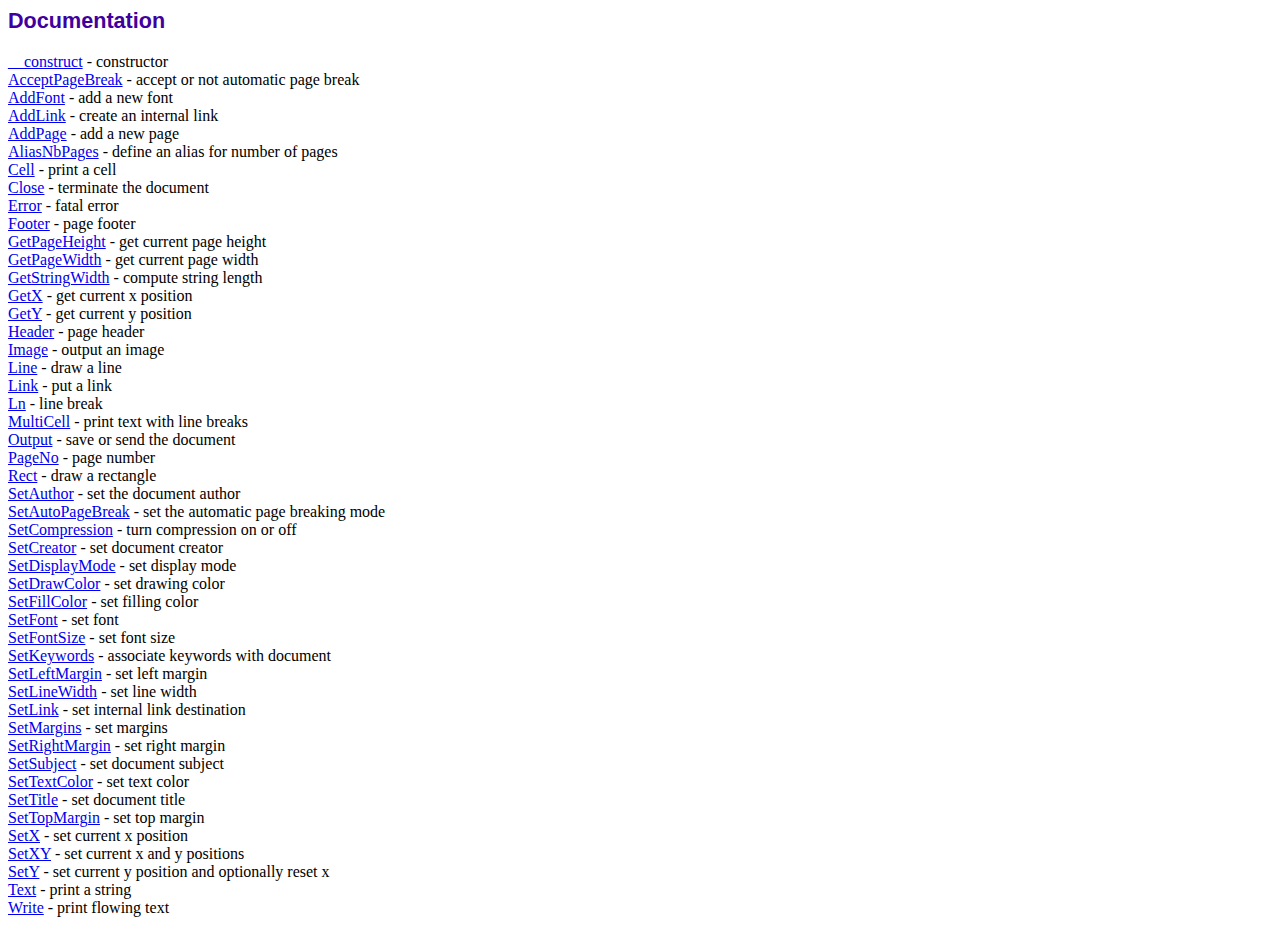
<file: perpustakaan/fpdf/doc/index.htm>
<!DOCTYPE html PUBLIC "-//W3C//DTD HTML 4.01 Transitional//EN">
<html>
<head>
<meta http-equiv="Content-Type" content="text/html; charset=UTF-8">
<title>Documentation</title>
<link type="text/css" rel="stylesheet" href="../fpdf.css">
</head>
<body>
<h1>Documentation</h1>
<a href="__construct.htm">__construct</a> - constructor<br>
<a href="acceptpagebreak.htm">AcceptPageBreak</a> - accept or not automatic page break<br>
<a href="addfont.htm">AddFont</a> - add a new font<br>
<a href="addlink.htm">AddLink</a> - create an internal link<br>
<a href="addpage.htm">AddPage</a> - add a new page<br>
<a href="aliasnbpages.htm">AliasNbPages</a> - define an alias for number of pages<br>
<a href="cell.htm">Cell</a> - print a cell<br>
<a href="close.htm">Close</a> - terminate the document<br>
<a href="error.htm">Error</a> - fatal error<br>
<a href="footer.htm">Footer</a> - page footer<br>
<a href="getpageheight.htm">GetPageHeight</a> - get current page height<br>
<a href="getpagewidth.htm">GetPageWidth</a> - get current page width<br>
<a href="getstringwidth.htm">GetStringWidth</a> - compute string length<br>
<a href="getx.htm">GetX</a> - get current x position<br>
<a href="gety.htm">GetY</a> - get current y position<br>
<a href="header.htm">Header</a> - page header<br>
<a href="image.htm">Image</a> - output an image<br>
<a href="line.htm">Line</a> - draw a line<br>
<a href="link.htm">Link</a> - put a link<br>
<a href="ln.htm">Ln</a> - line break<br>
<a href="multicell.htm">MultiCell</a> - print text with line breaks<br>
<a href="output.htm">Output</a> - save or send the document<br>
<a href="pageno.htm">PageNo</a> - page number<br>
<a href="rect.htm">Rect</a> - draw a rectangle<br>
<a href="setauthor.htm">SetAuthor</a> - set the document author<br>
<a href="setautopagebreak.htm">SetAutoPageBreak</a> - set the automatic page breaking mode<br>
<a href="setcompression.htm">SetCompression</a> - turn compression on or off<br>
<a href="setcreator.htm">SetCreator</a> - set document creator<br>
<a href="setdisplaymode.htm">SetDisplayMode</a> - set display mode<br>
<a href="setdrawcolor.htm">SetDrawColor</a> - set drawing color<br>
<a href="setfillcolor.htm">SetFillColor</a> - set filling color<br>
<a href="setfont.htm">SetFont</a> - set font<br>
<a href="setfontsize.htm">SetFontSize</a> - set font size<br>
<a href="setkeywords.htm">SetKeywords</a> - associate keywords with document<br>
<a href="setleftmargin.htm">SetLeftMargin</a> - set left margin<br>
<a href="setlinewidth.htm">SetLineWidth</a> - set line width<br>
<a href="setlink.htm">SetLink</a> - set internal link destination<br>
<a href="setmargins.htm">SetMargins</a> - set margins<br>
<a href="setrightmargin.htm">SetRightMargin</a> - set right margin<br>
<a href="setsubject.htm">SetSubject</a> - set document subject<br>
<a href="settextcolor.htm">SetTextColor</a> - set text color<br>
<a href="settitle.htm">SetTitle</a> - set document title<br>
<a href="settopmargin.htm">SetTopMargin</a> - set top margin<br>
<a href="setx.htm">SetX</a> - set current x position<br>
<a href="setxy.htm">SetXY</a> - set current x and y positions<br>
<a href="sety.htm">SetY</a> - set current y position and optionally reset x<br>
<a href="text.htm">Text</a> - print a string<br>
<a href="write.htm">Write</a> - print flowing text<br>
</body>
</html>
</file>
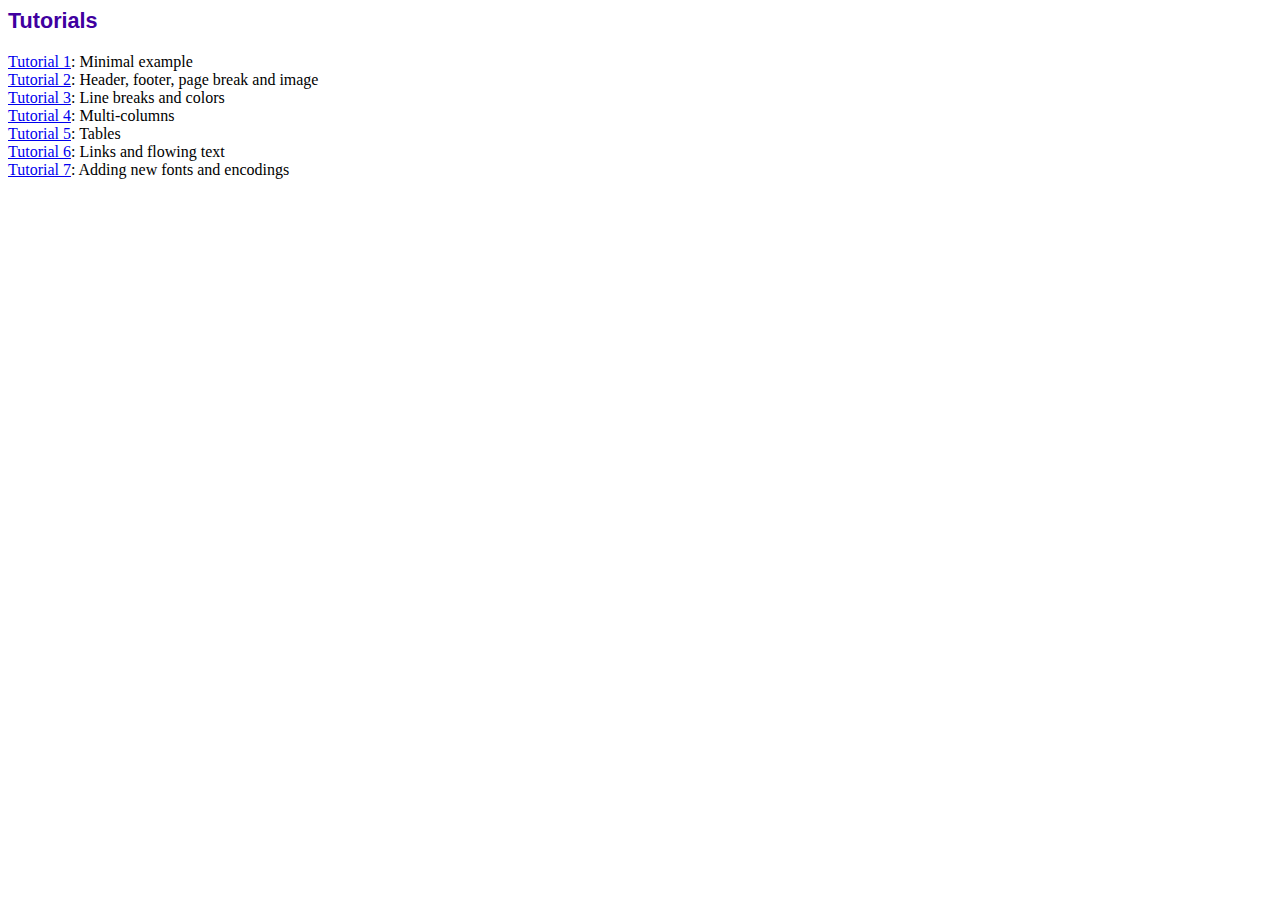
<file: perpustakaan/fpdf/tutorial/index.htm>
<!DOCTYPE html PUBLIC "-//W3C//DTD HTML 4.01 Transitional//EN">
<html>
<head>
<meta http-equiv="Content-Type" content="text/html; charset=UTF-8">
<title>Tutorials</title>
<link type="text/css" rel="stylesheet" href="../fpdf.css">
</head>
<body>
<h1>Tutorials</h1>
<ul style="list-style-type:none; margin-left:0; padding-left:0">
<li><a href="tuto1.htm">Tutorial 1</a>: Minimal example</li>
<li><a href="tuto2.htm">Tutorial 2</a>: Header, footer, page break and image</li>
<li><a href="tuto3.htm">Tutorial 3</a>: Line breaks and colors</li>
<li><a href="tuto4.htm">Tutorial 4</a>: Multi-columns</li>
<li><a href="tuto5.htm">Tutorial 5</a>: Tables</li>
<li><a href="tuto6.htm">Tutorial 6</a>: Links and flowing text</li>
<li><a href="tuto7.htm">Tutorial 7</a>: Adding new fonts and encodings</li>
</ul>
</body>
</html>
</file>
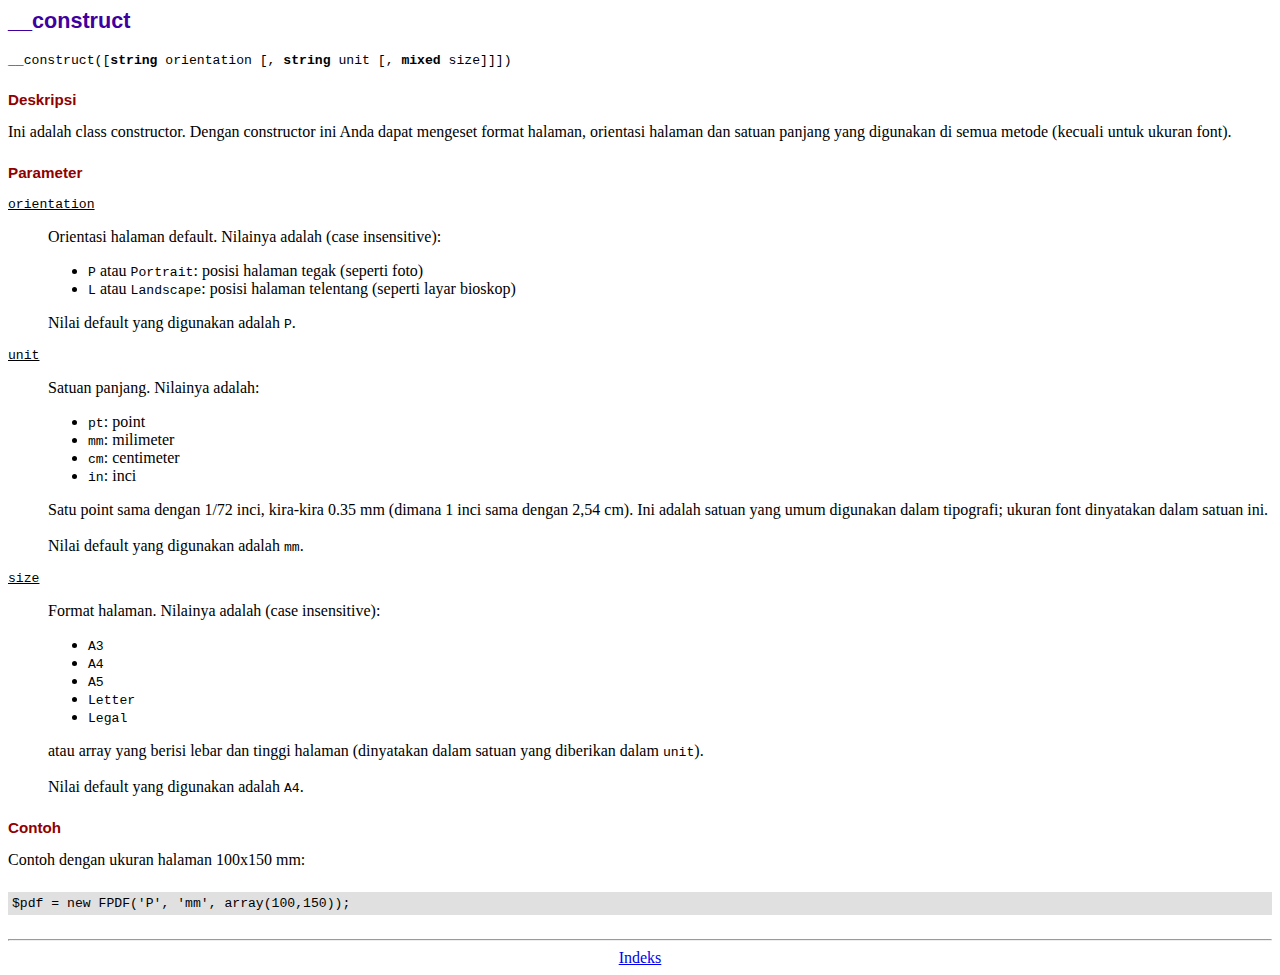
<file: perpustakaan/fpdf/__construct.htm>
<!DOCTYPE html PUBLIC "-//W3C//DTD HTML 4.01 Transitional//EN">
<html>
<head>
<meta http-equiv="Content-Type" content="text/html; charset=UTF-8">
<title>__construct</title>
<link type="text/css" rel="stylesheet" href="fpdf.css">
</head>
<body>
<h1>__construct</h1>
<code>__construct([<b>string</b> orientation [, <b>string</b> unit [, <b>mixed</b> size]]])</code>
<h2>Deskripsi</h2>
Ini adalah class constructor. Dengan constructor ini Anda dapat mengeset format halaman, orientasi halaman dan satuan panjang yang digunakan di semua metode (kecuali untuk ukuran font).
<h2>Parameter</h2>
<dl class="param">
<dt><code>orientation</code></dt>
<dd>
Orientasi halaman default. Nilainya adalah (case insensitive):
<ul>
<li><code>P</code> atau <code>Portrait</code>: posisi halaman tegak (seperti foto)</li>
<li><code>L</code> atau <code>Landscape</code>: posisi halaman telentang (seperti layar bioskop)</li>
</ul>
Nilai default yang digunakan adalah <code>P</code>.
</dd>
<dt><code>unit</code></dt>
<dd>
Satuan panjang. Nilainya adalah:
<ul>
<li><code>pt</code>: point</li>
<li><code>mm</code>: milimeter</li>
<li><code>cm</code>: centimeter</li>
<li><code>in</code>: inci</li>
</ul>
Satu point sama dengan 1/72 inci, kira-kira 0.35 mm (dimana 1 inci sama dengan 2,54 cm). Ini adalah satuan yang umum digunakan dalam tipografi; ukuran font dinyatakan dalam satuan ini.
<br>
<br>
Nilai default yang digunakan adalah <code>mm</code>.
</dd>
<dt><code>size</code></dt>
<dd>
Format halaman. Nilainya adalah (case insensitive):
<ul>
<li><code>A3</code></li>
<li><code>A4</code></li>
<li><code>A5</code></li>
<li><code>Letter</code></li>
<li><code>Legal</code></li>
</ul>
atau array yang berisi lebar dan tinggi halaman (dinyatakan dalam satuan yang diberikan dalam <code>unit</code>).<br>
<br>
Nilai default yang digunakan adalah <code>A4</code>.
</dd>
</dl>
<h2>Contoh</h2>
Contoh dengan ukuran halaman 100x150 mm:
<div class="doc-source">
<pre><code>$pdf = new FPDF('P', 'mm', array(100,150));</code></pre>
</div>
<hr style="margin-top:1.5em">
<div style="text-align:center"><a href="index.htm">Indeks</a></div>
</body>
</html>
</file>
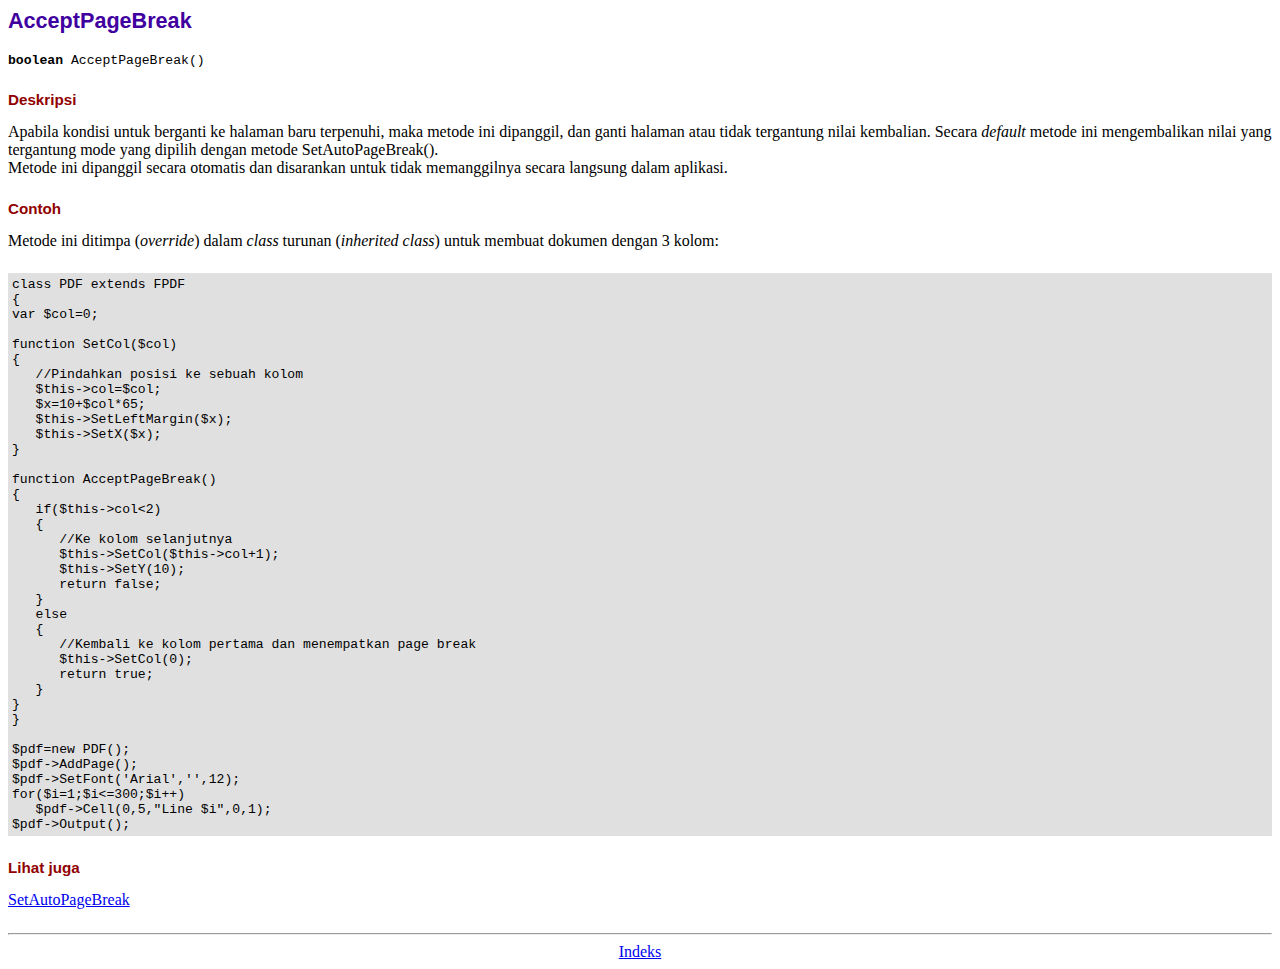
<file: perpustakaan/fpdf/acceptpagebreak.htm>
<!DOCTYPE html PUBLIC "-//W3C//DTD HTML 4.01 Transitional//EN">
<html>
<head>
<meta http-equiv="Content-Type" content="text/html; charset=UTF-8">
<title>AcceptPageBreak</title>
<link type="text/css" rel="stylesheet" href="fpdf.css">
</head>
<body>
<h1>AcceptPageBreak</h1>
<code><b>boolean</b> AcceptPageBreak()</code>
<h2>Deskripsi</h2>
Apabila kondisi untuk berganti ke halaman baru terpenuhi, maka metode ini dipanggil, dan ganti halaman atau tidak tergantung nilai kembalian. Secara <em>default</em> metode ini mengembalikan nilai yang tergantung mode yang dipilih dengan metode SetAutoPageBreak().
<br>
Metode ini dipanggil secara otomatis dan disarankan untuk tidak memanggilnya secara langsung dalam aplikasi.
<h2>Contoh</h2>
Metode ini ditimpa (<em>override</em>) dalam <em>class</em> turunan (<em>inherited class</em>) untuk membuat dokumen dengan 3 kolom:
<div class="doc-source">
<pre><code>class PDF extends FPDF
{
var $col=0;

function SetCol($col)
{
   //Pindahkan posisi ke sebuah kolom
   $this-&gt;col=$col;
   $x=10+$col*65;
   $this-&gt;SetLeftMargin($x);
   $this-&gt;SetX($x);
}

function AcceptPageBreak()
{
   if($this-&gt;col&lt;2)
   {
      //Ke kolom selanjutnya
      $this-&gt;SetCol($this-&gt;col+1);
      $this-&gt;SetY(10);
      return false;
   }
   else
   {
      //Kembali ke kolom pertama dan menempatkan page break
      $this-&gt;SetCol(0);
      return true;
   }
}
}

$pdf=new PDF();
$pdf-&gt;AddPage();
$pdf-&gt;SetFont('Arial','',12);
for($i=1;$i&lt;=300;$i++)
   $pdf-&gt;Cell(0,5,"Line $i",0,1);
$pdf-&gt;Output();</code></pre>
</div>
<h2>Lihat juga</h2>
<a href="setautopagebreak.htm">SetAutoPageBreak</a>
<hr style="margin-top:1.5em">
<div style="text-align:center"><a href="index.htm">Indeks</a></div>
</body>
</html>
</file>
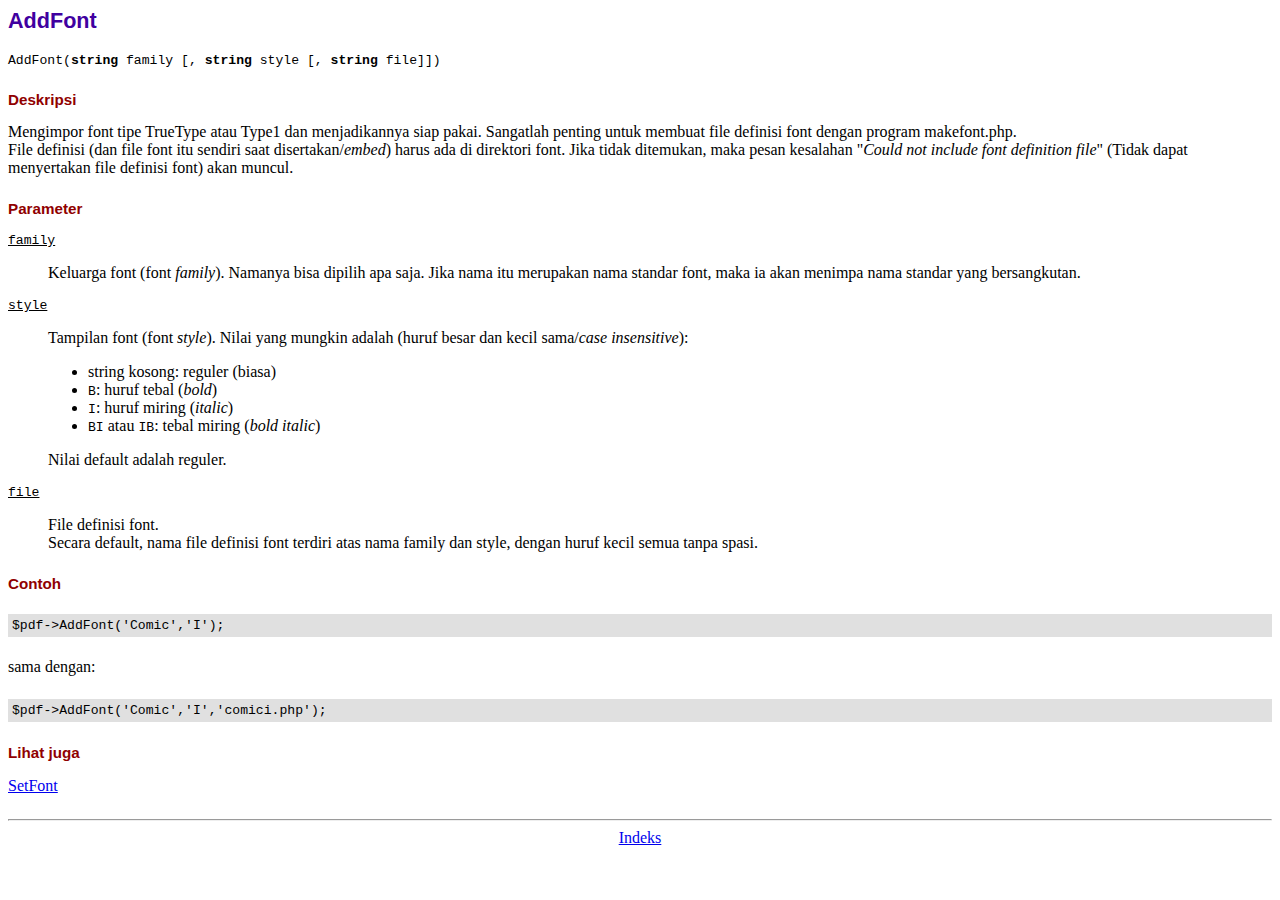
<file: perpustakaan/fpdf/addfont.htm>
<!DOCTYPE html PUBLIC "-//W3C//DTD HTML 4.01 Transitional//EN">
<html>
<head>
<meta http-equiv="Content-Type" content="text/html; charset=UTF-8">
<title>AddFont</title>
<link type="text/css" rel="stylesheet" href="fpdf.css">
</head>
<body>
<h1>AddFont</h1>
<code>AddFont(<b>string</b> family [, <b>string</b> style [, <b>string</b> file]])</code>
<h2>Deskripsi</h2>
Mengimpor font tipe TrueType atau Type1 dan menjadikannya siap pakai. Sangatlah penting untuk membuat file definisi font dengan program makefont.php.
<br>
File definisi (dan file font itu sendiri saat disertakan/<em>embed</em>) harus ada di direktori font. Jika tidak ditemukan, maka pesan kesalahan "<em>Could not include font definition file</em>" (Tidak dapat menyertakan file definisi font) akan muncul.
<h2>Parameter</h2>
<dl class="param">
<dt><code>family</code></dt>
<dd>
Keluarga font (font <em>family</em>). Namanya bisa dipilih apa saja. Jika nama itu merupakan nama standar font, maka ia akan menimpa nama standar yang bersangkutan.
</dd>
<dt><code>style</code></dt>
<dd>
Tampilan font (font <em>style</em>). Nilai yang mungkin adalah (huruf besar dan kecil sama/<em>case insensitive</em>):
<ul>
<li>string kosong: reguler (biasa)</li>
<li><code>B</code>: huruf tebal (<em>bold</em>)</li>
<li><code>I</code>: huruf miring (<em>italic</em>)</li>
<li><code>BI</code> atau <code>IB</code>: tebal miring (<em>bold italic</em>)</li>
</ul>
Nilai default adalah reguler.
</dd>
<dt><code>file</code></dt>
<dd>
File definisi font.
<br>
Secara default, nama file definisi font terdiri atas nama family dan style, dengan huruf kecil semua tanpa spasi.
</dd>
</dl>
<h2>Contoh</h2>
<div class="doc-source">
<pre><code>$pdf-&gt;AddFont('Comic','I');</code></pre>
</div>
sama dengan:
<div class="doc-source">
<pre><code>$pdf-&gt;AddFont('Comic','I','comici.php');</code></pre>
</div>
<h2>Lihat juga</h2>
<a href="setfont.htm">SetFont</a>
<hr style="margin-top:1.5em">
<div style="text-align:center"><a href="index.htm">Indeks</a></div>
</body>
</html>
</file>
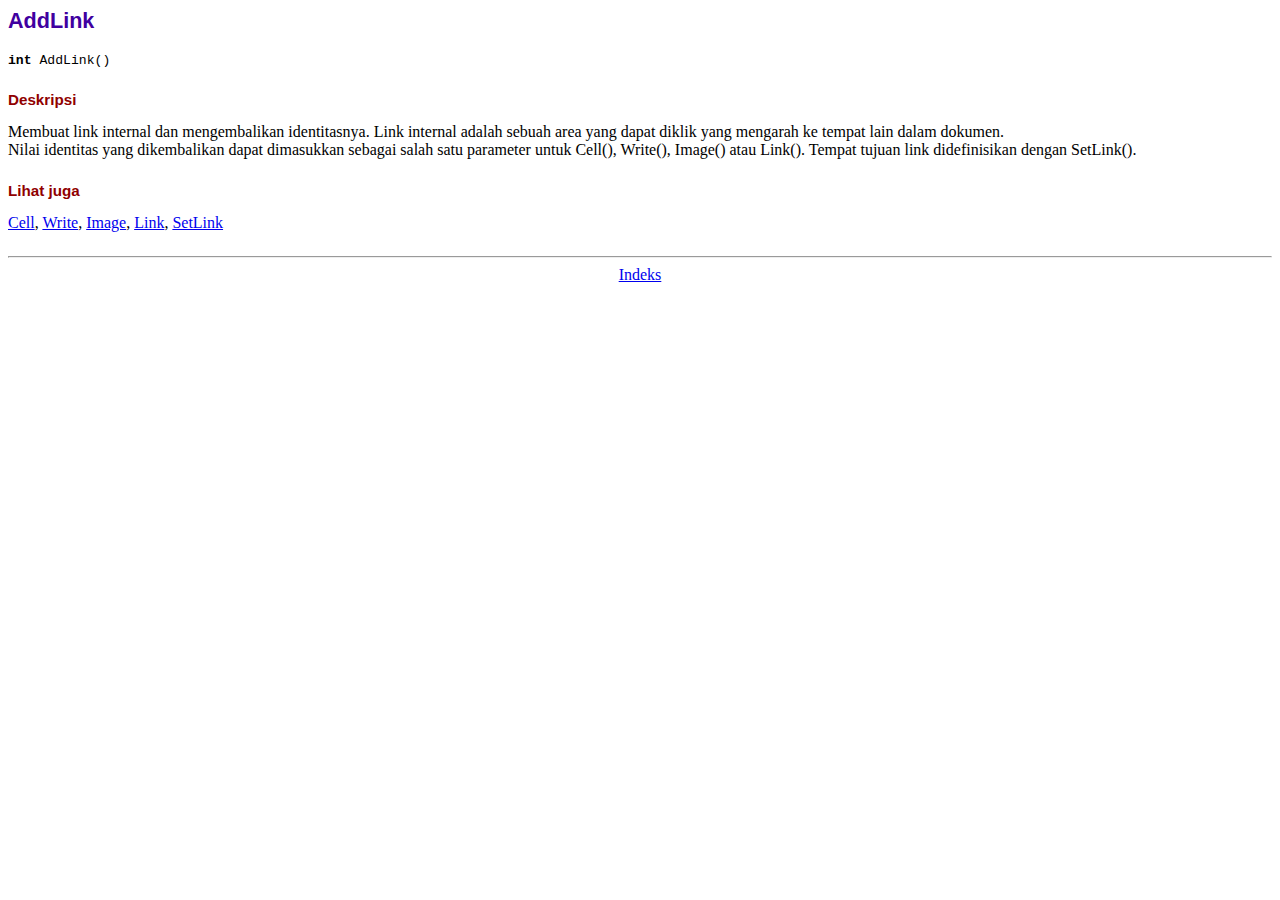
<file: perpustakaan/fpdf/addlink.htm>
<!DOCTYPE html PUBLIC "-//W3C//DTD HTML 4.01 Transitional//EN">
<html>
<head>
<meta http-equiv="Content-Type" content="text/html; charset=UTF-8">
<title>AddLink</title>
<link type="text/css" rel="stylesheet" href="fpdf.css">
</head>
<body>
<h1>AddLink</h1>
<code><b>int</b> AddLink()</code>
<h2>Deskripsi</h2>
Membuat link internal dan mengembalikan identitasnya. Link internal adalah sebuah area yang dapat diklik yang mengarah ke tempat lain dalam dokumen.
<br>
Nilai identitas yang dikembalikan dapat dimasukkan sebagai salah satu parameter untuk Cell(), Write(), Image() atau Link(). Tempat tujuan link didefinisikan dengan SetLink().
<h2>Lihat juga</h2>
<a href="cell.htm">Cell</a>,
<a href="write.htm">Write</a>,
<a href="image.htm">Image</a>,
<a href="link.htm">Link</a>,
<a href="setlink.htm">SetLink</a>
<hr style="margin-top:1.5em">
<div style="text-align:center"><a href="index.htm">Indeks</a></div>
</body>
</html>
</file>
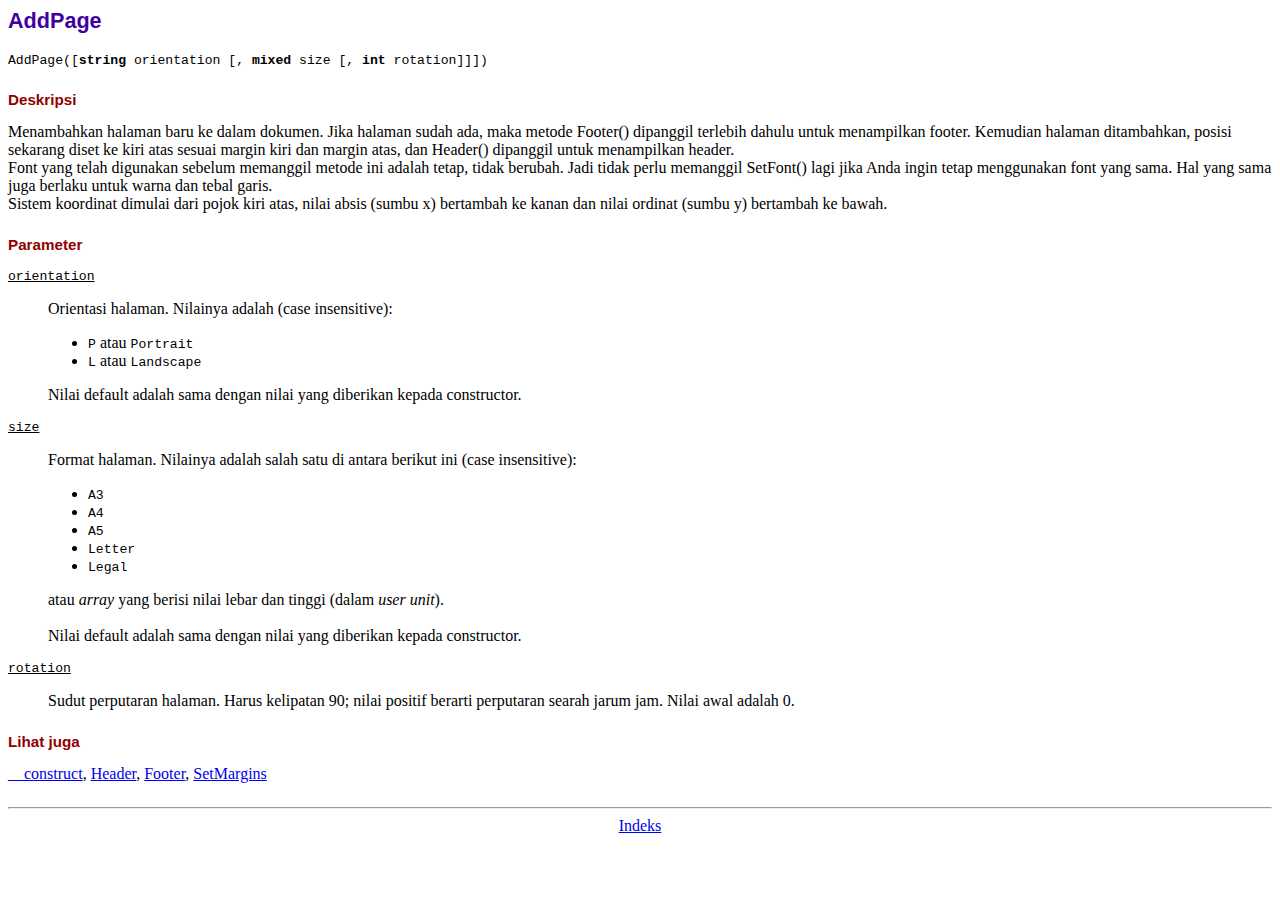
<file: perpustakaan/fpdf/addpage.htm>
<!DOCTYPE html PUBLIC "-//W3C//DTD HTML 4.01 Transitional//EN">
<html>
<head>
<meta http-equiv="Content-Type" content="text/html; charset=UTF-8">
<title>AddPage</title>
<link type="text/css" rel="stylesheet" href="fpdf.css">
</head>
<body>
<h1>AddPage</h1>
<code>AddPage([<b>string</b> orientation [, <b>mixed</b> size [, <b>int</b> rotation]]])</code>
<h2>Deskripsi</h2>
Menambahkan halaman baru ke dalam dokumen. Jika halaman sudah ada, maka metode Footer() dipanggil terlebih dahulu untuk menampilkan footer. Kemudian halaman ditambahkan, posisi sekarang diset ke kiri atas sesuai margin kiri dan margin atas, dan Header() dipanggil untuk menampilkan header.
<br>
Font yang telah digunakan sebelum memanggil metode ini adalah tetap, tidak berubah. Jadi tidak perlu memanggil SetFont() lagi jika Anda ingin tetap menggunakan font yang sama. Hal yang sama juga berlaku untuk warna dan tebal garis.
<br>
Sistem koordinat dimulai dari pojok kiri atas, nilai absis (sumbu x) bertambah ke kanan dan nilai ordinat (sumbu y) bertambah ke bawah.
<h2>Parameter</h2>
<dl class="param">
<dt><code>orientation</code></dt>
<dd>
Orientasi halaman. Nilainya adalah (case insensitive):
<ul>
<li><code>P</code> atau <code>Portrait</code></li>
<li><code>L</code> atau <code>Landscape</code></li>
</ul>
Nilai default adalah sama dengan nilai yang diberikan kepada constructor.
</dd>
<dt><code>size</code></dt>
<dd>
Format halaman. Nilainya adalah salah satu di antara berikut ini (case insensitive):
<ul>
<li><code>A3</code></li>
<li><code>A4</code></li>
<li><code>A5</code></li>
<li><code>Letter</code></li>
<li><code>Legal</code></li>
</ul>
atau <em>array</em> yang berisi nilai lebar dan tinggi (dalam <em>user unit</em>).<br>
<br>
Nilai default adalah sama dengan nilai yang diberikan kepada constructor.
</dd>
<dt><code>rotation</code></dt>
<dd>
Sudut perputaran halaman. Harus kelipatan 90; nilai positif berarti perputaran searah jarum jam. Nilai awal adalah 0.
</dd>
</dl>
<h2>Lihat juga</h2>
<a href="__construct.htm">__construct</a>,
<a href="header.htm">Header</a>,
<a href="footer.htm">Footer</a>,
<a href="setmargins.htm">SetMargins</a>
<hr style="margin-top:1.5em">
<div style="text-align:center"><a href="index.htm">Indeks</a></div>
</body>
</html>
</file>
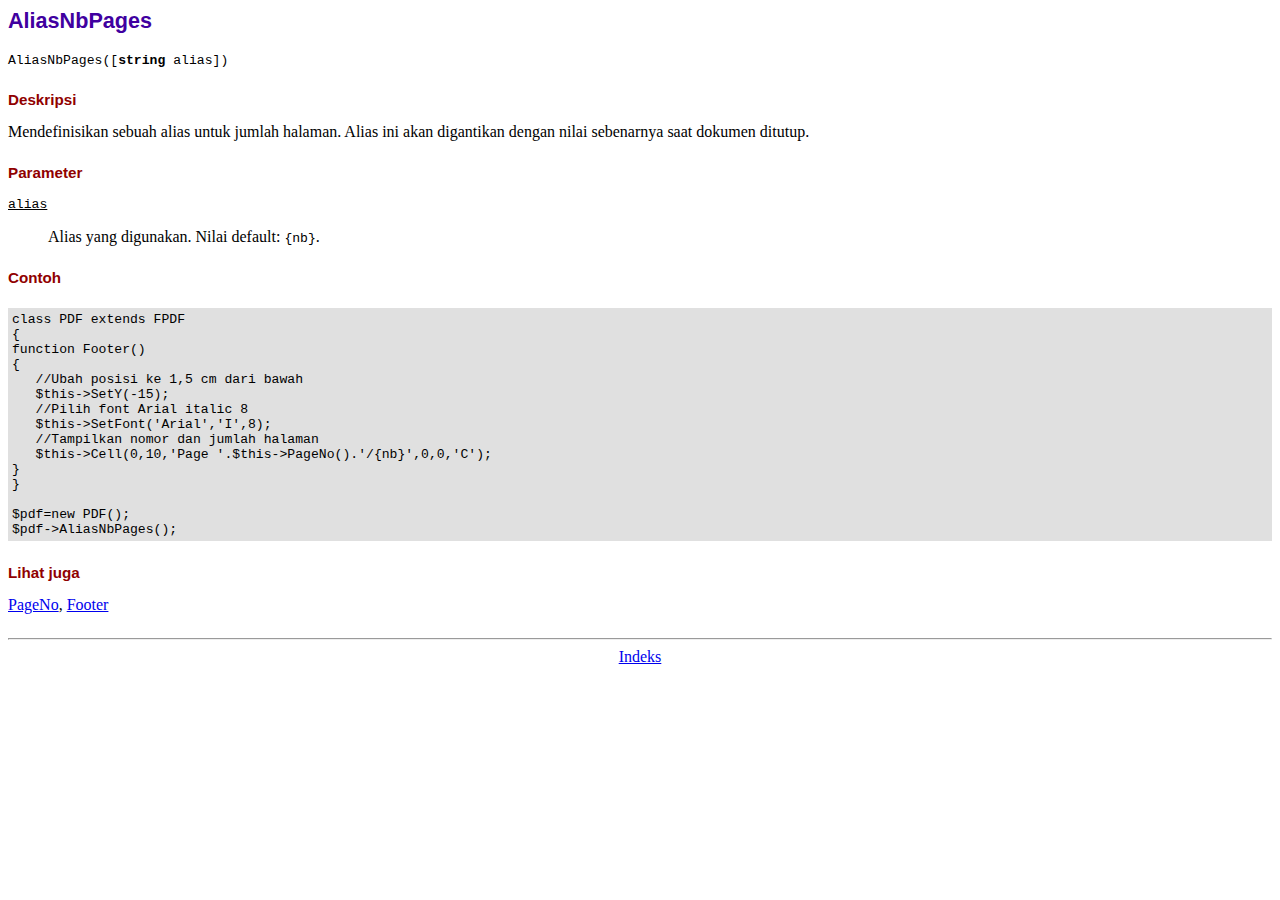
<file: perpustakaan/fpdf/aliasnbpages.htm>
<!DOCTYPE html PUBLIC "-//W3C//DTD HTML 4.01 Transitional//EN">
<html>
<head>
<meta http-equiv="Content-Type" content="text/html; charset=UTF-8">
<title>AliasNbPages</title>
<link type="text/css" rel="stylesheet" href="fpdf.css">
</head>
<body>
<h1>AliasNbPages</h1>
<code>AliasNbPages([<b>string</b> alias])</code>
<h2>Deskripsi</h2>
Mendefinisikan sebuah alias untuk jumlah halaman. Alias ini akan digantikan dengan nilai sebenarnya saat dokumen ditutup.
<h2>Parameter</h2>
<dl class="param">
<dt><code>alias</code></dt>
<dd>
Alias yang digunakan. Nilai default: <code>{nb}</code>.
</dd>
</dl>
<h2>Contoh</h2>
<div class="doc-source">
<pre><code>class PDF extends FPDF
{
function Footer()
{
   //Ubah posisi ke 1,5 cm dari bawah
   $this-&gt;SetY(-15);
   //Pilih font Arial italic 8
   $this-&gt;SetFont('Arial','I',8);
   //Tampilkan nomor dan jumlah halaman
   $this-&gt;Cell(0,10,'Page '.$this-&gt;PageNo().'/{nb}',0,0,'C');
}
}

$pdf=new PDF();
$pdf-&gt;AliasNbPages();</code></pre>
</div>
<h2>Lihat juga</h2>
<a href="pageno.htm">PageNo</a>,
<a href="footer.htm">Footer</a>
<hr style="margin-top:1.5em">
<div style="text-align:center"><a href="index.htm">Indeks</a></div>
</body>
</html>
</file>
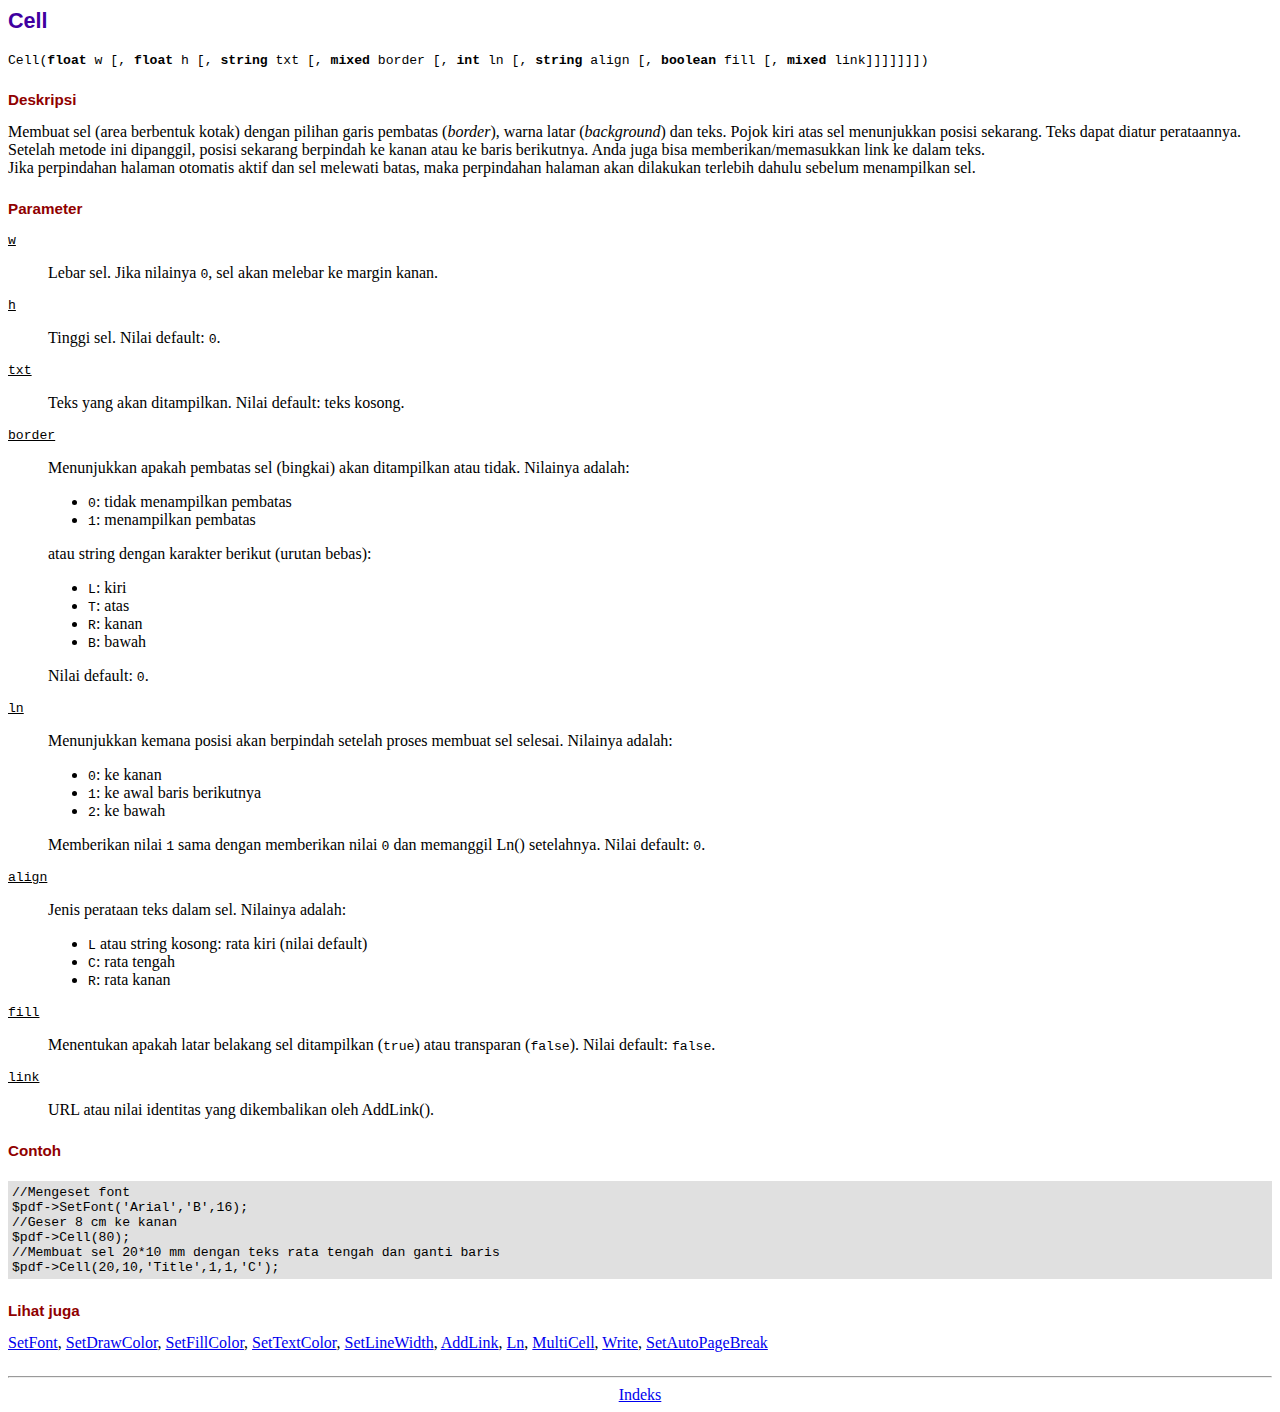
<file: perpustakaan/fpdf/cell.htm>
<!DOCTYPE html PUBLIC "-//W3C//DTD HTML 4.01 Transitional//EN">
<html>
<head>
<meta http-equiv="Content-Type" content="text/html; charset=UTF-8">
<title>Cell</title>
<link type="text/css" rel="stylesheet" href="fpdf.css">
</head>
<body>
<h1>Cell</h1>
<code>Cell(<b>float</b> w [, <b>float</b> h [, <b>string</b> txt [, <b>mixed</b> border [, <b>int</b> ln [, <b>string</b> align [, <b>boolean</b> fill [, <b>mixed</b> link]]]]]]])</code>
<h2>Deskripsi</h2>
Membuat sel (area berbentuk kotak)  dengan pilihan garis pembatas (<em>border</em>), warna latar (<em>background</em>) dan teks. Pojok kiri atas sel menunjukkan posisi sekarang. Teks dapat diatur perataannya. Setelah metode ini dipanggil, posisi sekarang berpindah ke kanan atau ke baris berikutnya. Anda juga bisa memberikan/memasukkan link ke dalam teks.
<br>
Jika perpindahan halaman otomatis aktif dan sel melewati batas, maka perpindahan halaman akan dilakukan terlebih dahulu sebelum menampilkan sel.
<h2>Parameter</h2>
<dl class="param">
<dt><code>w</code></dt>
<dd>
Lebar sel. Jika nilainya <code>0</code>, sel akan melebar ke margin kanan.
</dd>
<dt><code>h</code></dt>
<dd>
Tinggi sel. Nilai default: <code>0</code>.
</dd>
<dt><code>txt</code></dt>
<dd>
Teks yang akan ditampilkan. Nilai default: teks kosong.
</dd>
<dt><code>border</code></dt>
<dd>
Menunjukkan apakah pembatas sel (bingkai) akan ditampilkan atau tidak. Nilainya adalah:
<ul>
<li><code>0</code>: tidak menampilkan pembatas</li>
<li><code>1</code>: menampilkan pembatas</li>
</ul>
atau string dengan karakter berikut (urutan bebas):
<ul>
<li><code>L</code>: kiri</li>
<li><code>T</code>: atas</li>
<li><code>R</code>: kanan</li>
<li><code>B</code>: bawah</li>
</ul>
Nilai default: <code>0</code>.
</dd>
<dt><code>ln</code></dt>
<dd>
Menunjukkan kemana posisi akan berpindah setelah proses membuat sel selesai. Nilainya adalah:
<ul>
<li><code>0</code>: ke kanan</li>
<li><code>1</code>: ke awal baris berikutnya</li>
<li><code>2</code>: ke bawah</li>
</ul>
Memberikan nilai <code>1</code> sama dengan memberikan nilai <code>0</code> dan memanggil Ln() setelahnya.
Nilai default: <code>0</code>.
</dd>
<dt><code>align</code></dt>
<dd>
Jenis perataan teks dalam sel. Nilainya adalah:
<ul>
<li><code>L</code> atau string kosong: rata kiri (nilai default)</li>
<li><code>C</code>: rata tengah</li>
<li><code>R</code>: rata kanan</li>
</ul>
</dd>
<dt><code>fill</code></dt>
<dd>
Menentukan apakah latar belakang sel ditampilkan (<code>true</code>) atau transparan (<code>false</code>).
Nilai default: <code>false</code>.
</dd>
<dt><code>link</code></dt>
<dd>
URL atau nilai identitas yang dikembalikan oleh AddLink().
</dd>
</dl>
<h2>Contoh</h2>
<div class="doc-source">
<pre><code>//Mengeset font
$pdf-&gt;SetFont('Arial','B',16);
//Geser 8 cm ke kanan
$pdf-&gt;Cell(80);
//Membuat sel 20*10 mm dengan teks rata tengah dan ganti baris
$pdf-&gt;Cell(20,10,'Title',1,1,'C');</code></pre>
</div>
<h2>Lihat juga</h2>
<a href="setfont.htm">SetFont</a>,
<a href="setdrawcolor.htm">SetDrawColor</a>,
<a href="setfillcolor.htm">SetFillColor</a>,
<a href="settextcolor.htm">SetTextColor</a>,
<a href="setlinewidth.htm">SetLineWidth</a>,
<a href="addlink.htm">AddLink</a>,
<a href="ln.htm">Ln</a>,
<a href="multicell.htm">MultiCell</a>,
<a href="write.htm">Write</a>,
<a href="setautopagebreak.htm">SetAutoPageBreak</a>
<hr style="margin-top:1.5em">
<div style="text-align:center"><a href="index.htm">Indeks</a></div>
</body>
</html>
</file>
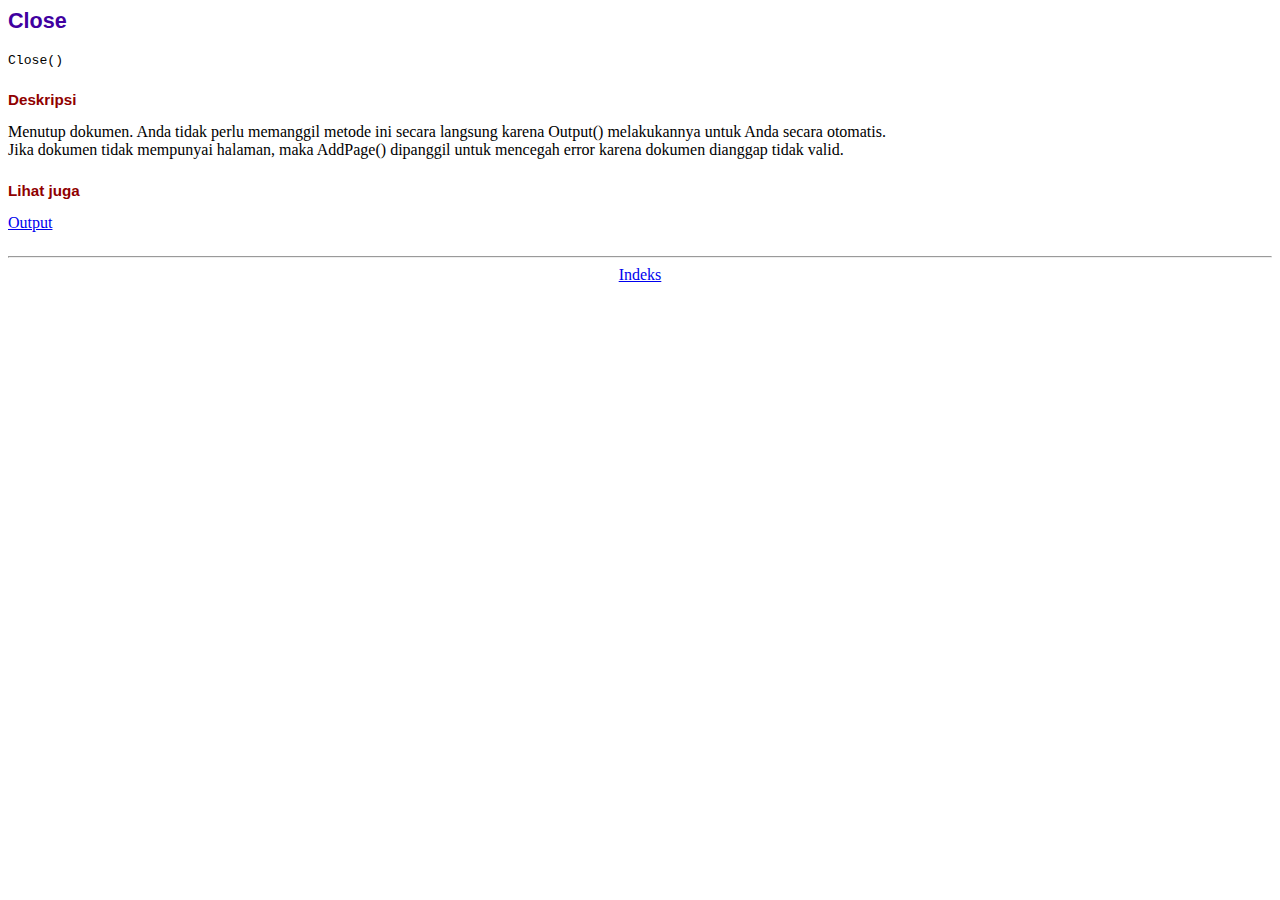
<file: perpustakaan/fpdf/close.htm>
<!DOCTYPE html PUBLIC "-//W3C//DTD HTML 4.01 Transitional//EN">
<html>
<head>
<meta http-equiv="Content-Type" content="text/html; charset=UTF-8">
<title>Close</title>
<link type="text/css" rel="stylesheet" href="fpdf.css">
</head>
<body>
<h1>Close</h1>
<code>Close()</code>
<h2>Deskripsi</h2>
Menutup dokumen. Anda tidak perlu memanggil metode ini secara langsung karena Output() melakukannya untuk Anda secara otomatis.
<br>
Jika dokumen tidak mempunyai halaman, maka AddPage() dipanggil untuk mencegah error karena dokumen dianggap tidak valid.
<h2>Lihat juga</h2>
<a href="output.htm">Output</a>
<hr style="margin-top:1.5em">
<div style="text-align:center"><a href="index.htm">Indeks</a></div>
</body>
</html>
</file>
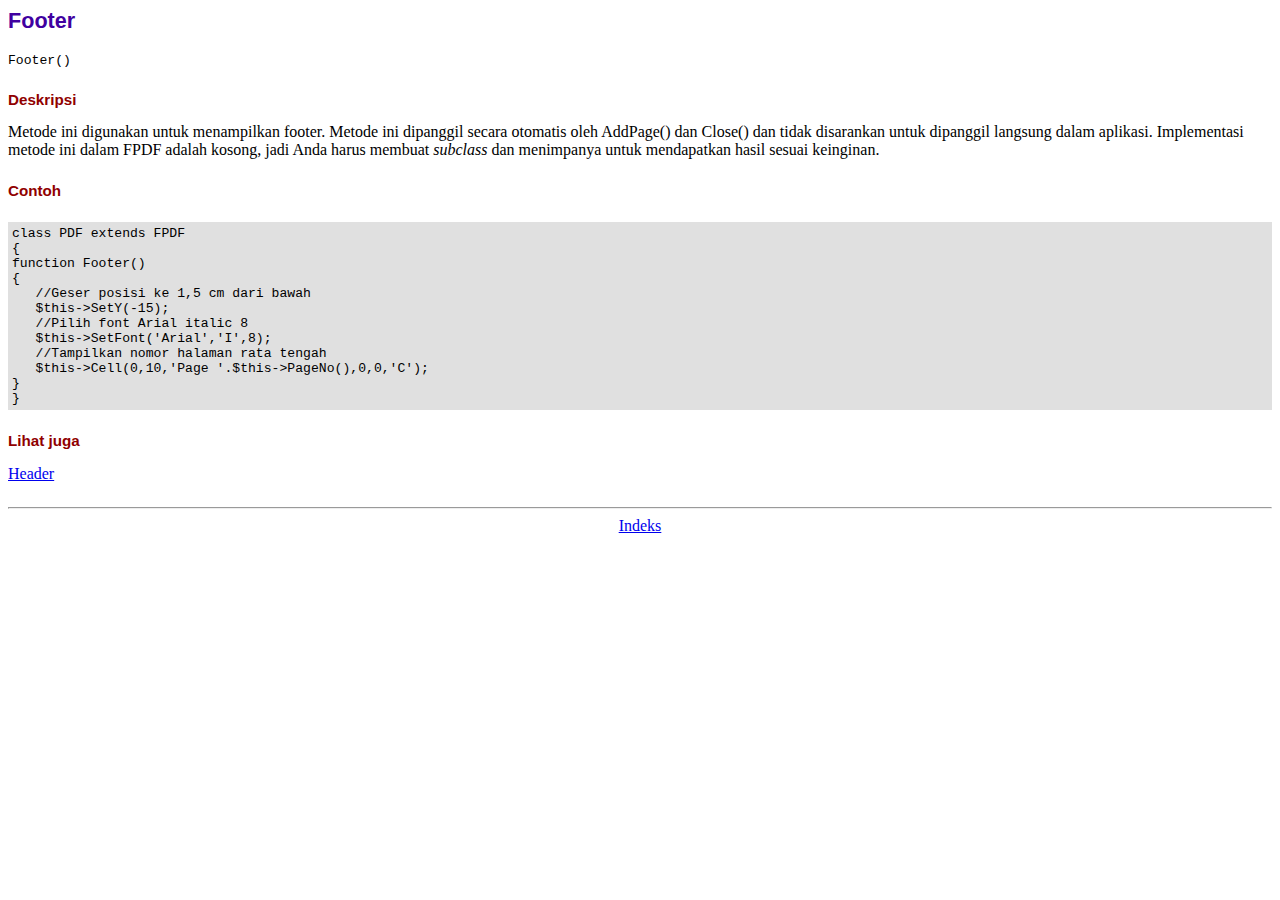
<file: perpustakaan/fpdf/footer.htm>
<!DOCTYPE html PUBLIC "-//W3C//DTD HTML 4.01 Transitional//EN">
<html>
<head>
<meta http-equiv="Content-Type" content="text/html; charset=UTF-8">
<title>Footer</title>
<link type="text/css" rel="stylesheet" href="fpdf.css">
</head>
<body>
<h1>Footer</h1>
<code>Footer()</code>
<h2>Deskripsi</h2>
Metode ini digunakan untuk menampilkan footer. Metode ini dipanggil secara otomatis oleh AddPage() dan Close() dan tidak disarankan untuk dipanggil langsung dalam aplikasi. Implementasi metode ini dalam FPDF adalah kosong, jadi Anda harus membuat <em>subclass</em> dan menimpanya untuk mendapatkan hasil sesuai keinginan.
<h2>Contoh</h2>
<div class="doc-source">
<pre><code>class PDF extends FPDF
{
function Footer()
{
   //Geser posisi ke 1,5 cm dari bawah
   $this-&gt;SetY(-15);
   //Pilih font Arial italic 8
   $this-&gt;SetFont('Arial','I',8);
   //Tampilkan nomor halaman rata tengah
   $this-&gt;Cell(0,10,'Page '.$this-&gt;PageNo(),0,0,'C');
}
}</code></pre>
</div>
<h2>Lihat juga</h2>
<a href="header.htm">Header</a>
<hr style="margin-top:1.5em">
<div style="text-align:center"><a href="index.htm">Indeks</a></div>
</body>
</html>
</file>
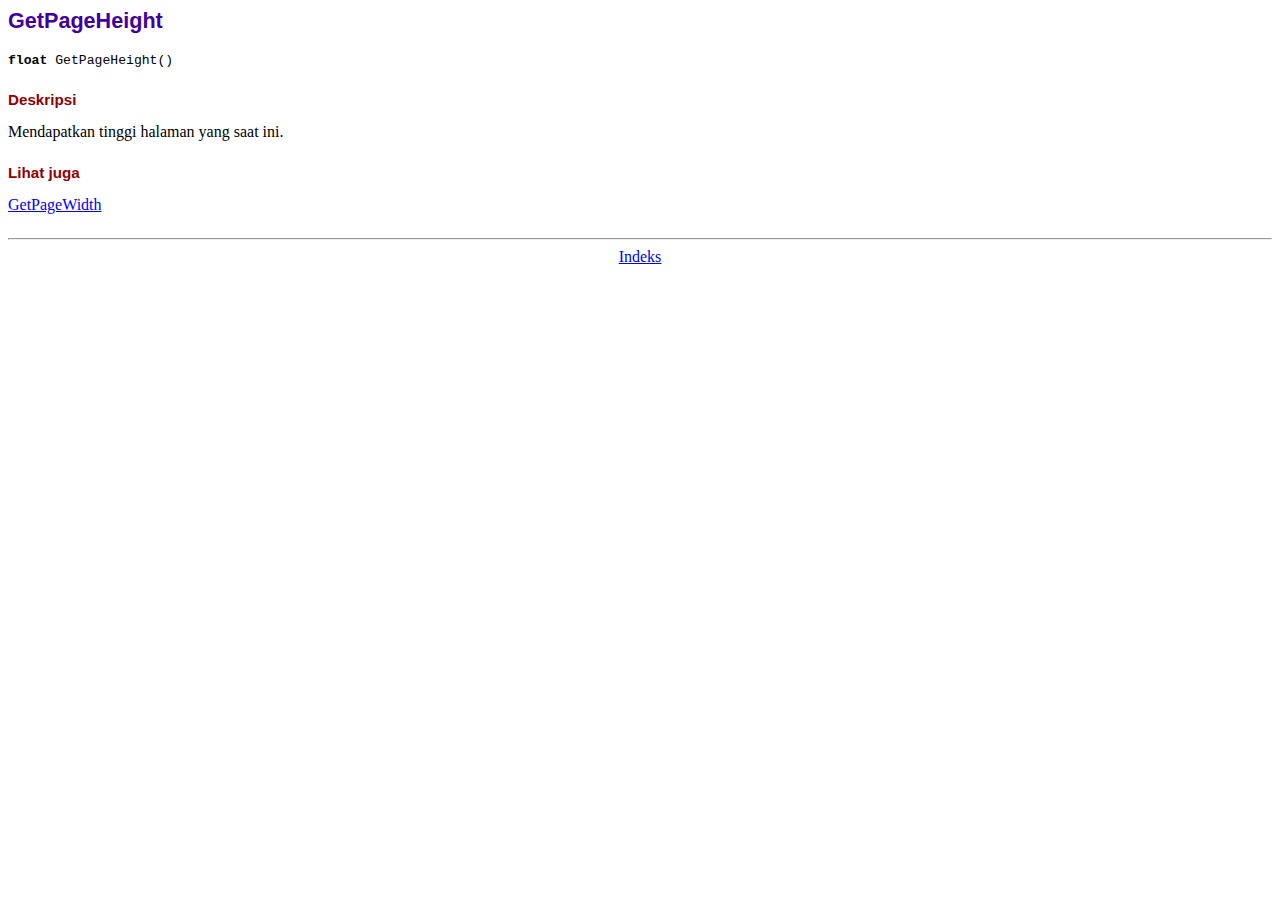
<file: perpustakaan/fpdf/getpageheight.htm>
<!DOCTYPE html PUBLIC "-//W3C//DTD HTML 4.01 Transitional//EN">
<html>
<head>
<meta http-equiv="Content-Type" content="text/html; charset=UTF-8">
<title>GetPageHeight</title>
<link type="text/css" rel="stylesheet" href="fpdf.css">
</head>
<body>
<h1>GetPageHeight</h1>
<code><b>float</b> GetPageHeight()</code>
<h2>Deskripsi</h2>
Mendapatkan tinggi halaman yang saat ini.
<h2>Lihat juga</h2>
<a href="getpagewidth.htm">GetPageWidth</a>
<hr style="margin-top:1.5em">
<div style="text-align:center"><a href="index.htm">Indeks</a></div>
</body>
</html>
</file>
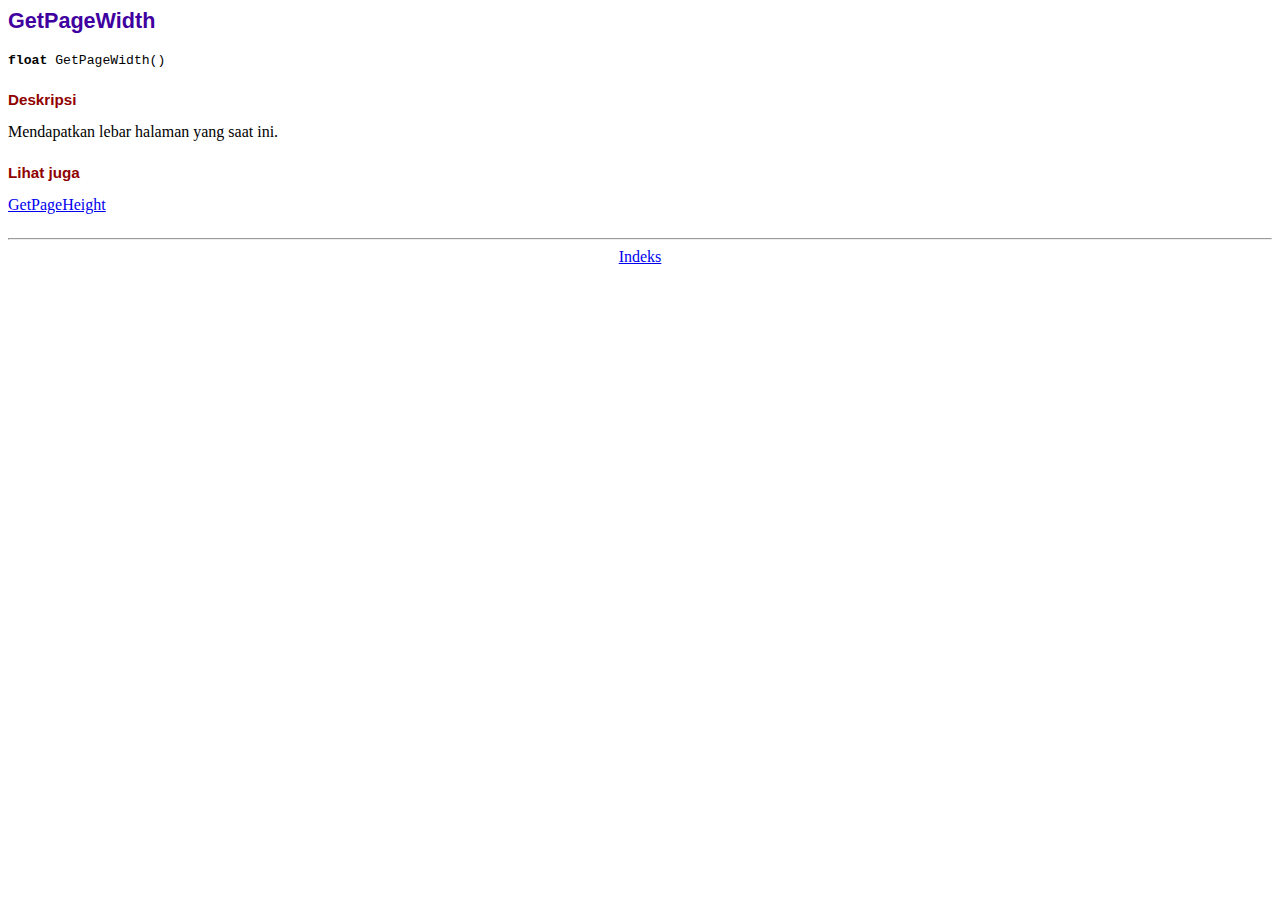
<file: perpustakaan/fpdf/getpagewidth.htm>
<!DOCTYPE html PUBLIC "-//W3C//DTD HTML 4.01 Transitional//EN">
<html>
<head>
<meta http-equiv="Content-Type" content="text/html; charset=UTF-8">
<title>GetPageWidth</title>
<link type="text/css" rel="stylesheet" href="fpdf.css">
</head>
<body>
<h1>GetPageWidth</h1>
<code><b>float</b> GetPageWidth()</code>
<h2>Deskripsi</h2>
Mendapatkan lebar halaman yang saat ini.
<h2>Lihat juga</h2>
<a href="getpageheight.htm">GetPageHeight</a>
<hr style="margin-top:1.5em">
<div style="text-align:center"><a href="index.htm">Indeks</a></div>
</body>
</html>
</file>
<file: perpustakaan/fpdf/fpdf.css>
body {font-family:"Times New Roman",serif}
h1 {font:bold 135% Arial,sans-serif; color:#4000A0; margin-bottom:0.9em}
h2 {font:bold 95% Arial,sans-serif; color:#900000; margin-top:1.5em; margin-bottom:1em}
dl.param dt {text-decoration:underline}
dl.param dd {margin-top:1em; margin-bottom:1em}
dl.param ul {margin-top:1em; margin-bottom:1em}
tt, code, kbd {font-family:"Courier New",Courier,monospace; font-size:82%}
div.source {margin-top:1.4em; margin-bottom:1.3em}
div.source pre {display:table; border:1px solid #24246A; width:100%; margin:0em; font-family:inherit; font-size:100%}
div.source code {display:block; border:1px solid #C5C5EC; background-color:#F0F5FF; padding:6px; color:#000000}
div.doc-source {margin-top:1.4em; margin-bottom:1.3em}
div.doc-source pre {display:table; width:100%; margin:0em; font-family:inherit; font-size:100%}
div.doc-source code {display:block; background-color:#E0E0E0; padding:4px}
.kw {color:#000080; font-weight:bold}
.str {color:#CC0000}
.cmt {color:#008000}
p.demo {text-align:center; margin-top:-0.9em}
a.demo {text-decoration:none; font-weight:bold; color:#0000CC}
a.demo:link {text-decoration:none; font-weight:bold; color:#0000CC}
a.demo:hover {text-decoration:none; font-weight:bold; color:#0000FF}
a.demo:active {text-decoration:none; font-weight:bold; color:#0000FF}
</file>
